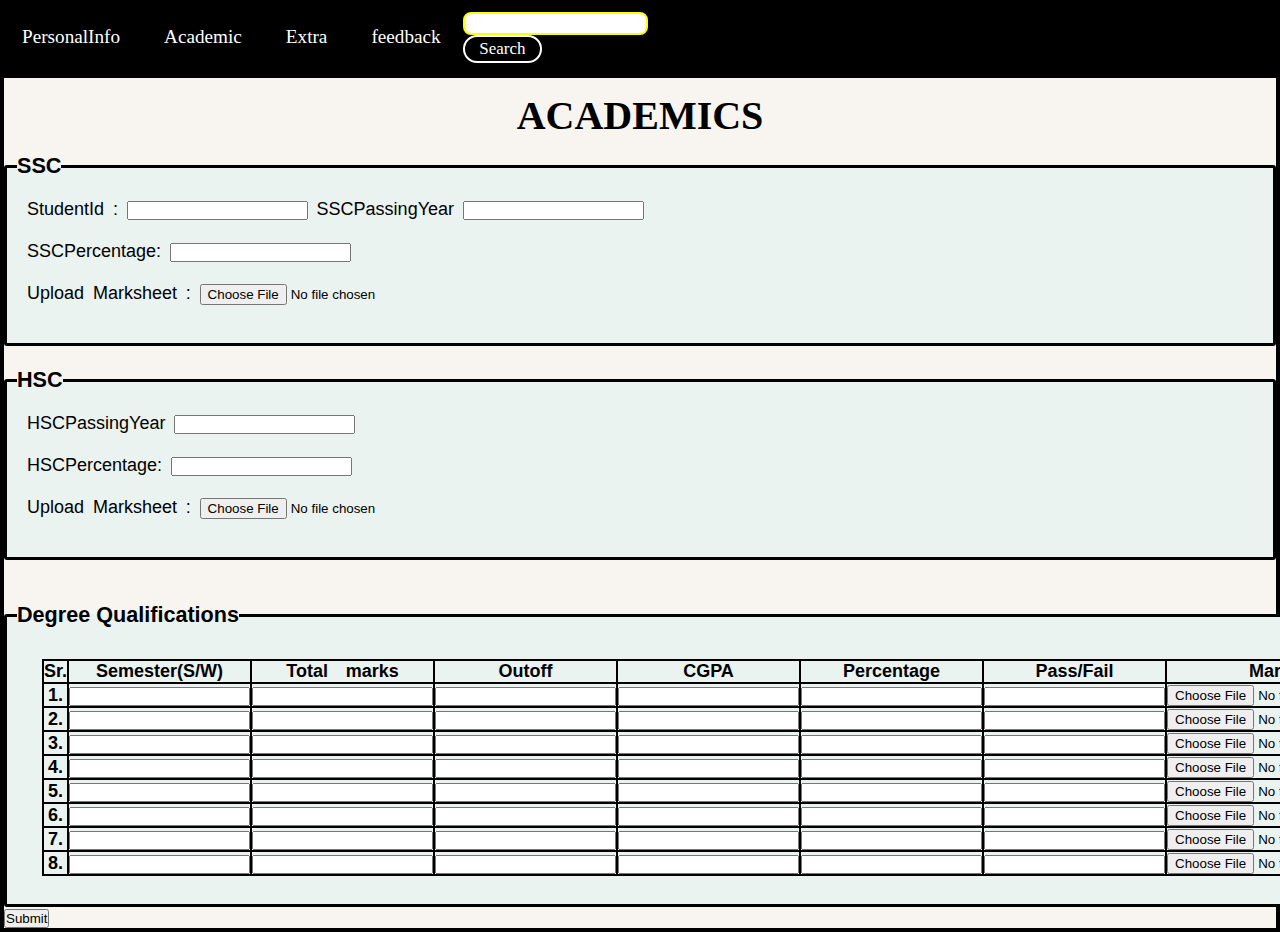
<file: T&P System/user/Academics.html>
<!DOCTYPE html>
<html lang="en">

<head>
  <meta charset="UTF-8" />
  <meta http-equiv="X-UA-Compatible" content="IE=edge" />
  <meta name="viewport" content="width=device-width, initial-scale=1.0" />
  <title>Academics</title>
  <link rel="stylesheet" href="academics.css">

</head>

<body>
  <section id="nav">
    <div id="navbar1">
      <nav id="navbar">

        <ul>
          <li class="item"><a href="PersonalInfo.html">PersonalInfo</a></li>
          <li class="item"><a href="Academics.html">Academic</a></li>
          <li class="item"><a href="ExActivi.html">Extra</a></li>
          <li class="item"><a href="feedbck.html">feedback</a></li>
        </ul>
        <div class="rightnav">
          <input type="text" name="search" id="search">
          <button class="btn2 btn-sm">Search</button>
        </div>

      </nav>
  </section>

  <section id="Academics">
    <form action="Academics.php" method="post">
      <h1 style="text-align:center">ACADEMICS</h1>
      <fieldset id="one" style="border-radius:3px ; border: 3px solid black;">
        <legend><label for="">
            <h4>SSC</h4>
          </label></legend>

     
        <div class="SSC_main">

          <label for="">StudentId : </label>
          <input type="text" name="StudentId" id="StudentId">

          <label for="">SSCPassingYear</label>
          <input type="text" name="SSCPassingYear" id="SSCPassingYear">
          <br><br>
          <label for="">SSCPercentage:</label>
          <input type="number" name="SSCPercentage" id="SSCPercentage">
          <br><br>

          <label for="">Upload Marksheet :</label>
          <input type="file" name="SSCMarksheet" id="SSCMarksheet">
      </fieldset>
      </div>
      <br>
      <fieldset id="sec" style="border-radius:3px ; border: 3px solid black;">
        <legend><label for="">
            <h4>HSC</h4>
          </label></legend>
        <div class="HSC_main">

          <label for="">HSCPassingYear</label>
          <input type="number" name="HSCPassingYear" id="HSCPassingYear">
          <br><br>
          <label for="">HSCPercentage:</label>
          <input type="number" name="HSCPercentage" id="HSCPercentage">
          <br><br>
          <label for="">Upload Marksheet :</label>
          <input type="file" name="HSCMarksheet" id="HSCMarksheet">
      </fieldset>

      </div>
      <br><br>
      <fieldset id="third" style="border-radius:3px ; border: 3px solid black;">
        <legend>
          <h4> <label for=""> Degree Qualifications</label></h4>
        </legend>
        <table>

          <tr>
            <th> Sr.</th><br>
            <th> Semester(S/W) <br></th>
            <th> Total marks</th>
            <th> Outoff </th>
            <th> CGPA </th>
            <th> Percentage</th>
            <th> Pass/Fail</th>
            <th>Marksheet</th>
          </tr>

          <tr>
            <th>1.</th>
            <th> <input type="text" name="Sem1" id="Sem1"> </th>
            <th> <input type="number" name="Totalmark1" id="Totalmark1"> </th>
            <th> <input type="number" name="Obtain1" id="Obtain1"> </th>
            <th> <input type="number" name="CGPA1" id="CGPA1"> </th>
            <th> <input type="number" name="Percentage1" id="Percentage1"> </th>
            <th> <input type="text" name="Result1" id="Result1"> </th>
            <th> <input type="file" name="Marksheet1" placeholder="Upload" id="Marksheet1"> </th>
          </tr>

          <tr>
            <th>2.</th>
            <th> <input type="text" name="Sem2" id="Sem2"> </th>
            <th> <input type="number" name="Totalmark2" id="Totalmark2"> </th>
            <th> <input type="number" name="Obtain2" id="Obtain2"> </th>
            <th> <input type="number" name="CGPA2" id="CGPA2"> </th>
            <th> <input type="number" name="Percentage2" id="Percentage2"> </th>
            <th> <input type="text" name="Result2" id="Result2"> </th>
            <th> <input type="file" name="Marksheet2" placeholder="Upload" id="Marksheet2"> </th>
          </tr>


          <tr>
            <th>3.</th>
            <th> <input type="text" name="Sem3" id="Sem3"> </th>
            <th> <input type="number" name="Totalmark3" id="Totalmark3"> </th>
            <th> <input type="number" name="Obtain3" id="Obtain3"> </th>
            <th> <input type="number" name="CGPA3" id="CGPA3"> </th>
            <th> <input type="number" name="Percentage3" id="Percentage3"> </th>
            <th> <input type="text" name="Result3" id="Result3"> </th>
            <th> <input type="file" name="Marksheet3" placeholder="Upload" id="Marksheet3"> </th>
          </tr>


          <tr>
            <th>4.</th>
            <th> <input type="text" name="Sem4" id="Sem4"> </th>
            <th> <input type="number" name="Totalmark4" id="Totalmark4"> </th>
            <th> <input type="number" name="Obtain4" id="Obtain4"> </th>
            <th> <input type="number" name="CGPA4" id="CGPA4"> </th>
            <th> <input type="number" name="Percentage4" id="Percentage4"> </th>
            <th> <input type="text" name="Result4" id="Result4"> </th>
            <th> <input type="file" name="Marksheet4" placeholder="Upload" id="Marksheet4"> </th>
          </tr>


          <tr>
            <th>5.</th>
            <th> <input type="text" name="Sem5" id="Sem5"> </th>
            <th> <input type="number" name="Totalmark5" id="Totalmark5"> </th>
            <th> <input type="number" name="Obtain5" id="Obtain5"> </th>
            <th> <input type="number" name="CGPA5" id="CGPA1"> </th>
            <th> <input type="number" name="Percentage5" id="Percentage5"> </th>
            <th> <input type="text" name="Result5" id="Result5"> </th>
            <th> <input type="file" name="Marksheet5" placeholder="Upload" id="Marksheet5"> </th>
          </tr>

          <tr>
            <th>6.</th>
            <th> <input type="text" name="Sem6" id="Sem6"> </th>
            <th> <input type="number" name="Totalmark6" id="Totalmark6"> </th>
            <th> <input type="number" name="Obtain6" id="Obtain6"> </th>
            <th> <input type="number" name="CGPA6" id="CGPA6"> </th>
            <th> <input type="number" name="Percentage6" id="Percentage6"> </th>
            <th> <input type="text" name="Result6" id="Result6"> </th>
            <th> <input type="file" name="Marksheet6" placeholder="Upload" id="Marksheet6"> </th>
          </tr>


          <tr>
            <th>7.</th>
            <th> <input type="text" name="Sem7" id="Sem7"> </th>
            <th> <input type="number" name="Totalmark7" id="Totalmark7"> </th>
            <th> <input type="number" name="Obtain7" id="Obtain7"> </th>
            <th> <input type="number" name="CGPA7" id="CGPA7"> </th>
            <th> <input type="number" name="Percentage7" id="Percentage7"> </th>
            <th> <input type="text" name="Result7" id="Result7"> </th>
            <th> <input type="file" name="Marksheet7" placeholder="Upload" id="Marksheet7"> </th>
          </tr>

          <tr>
            <th>8.</th>
            <th> <input type="text" name="Sem8" id="Sem8"> </th>
            <th> <input type="number" name="Totalmark8" id="Totalmark8"> </th>
            <th> <input type="number" name="Obtain8" id="Obtain8"> </th>
            <th> <input type="number" name="CGPA8" id="CGPA8"> </th>
            <th> <input type="number" name="Percentage8" id="Percentage8"> </th>
            <th> <input type="text" name="Result8" id="Result8"> </th>
            <th> <input type="file" name="Marksheet8" placeholder="Upload" id="Marksheet8"> </th>
          </tr>

        </table>
      </fieldset>
      <button class="btn3 btn-sm" type="submit" value="submit">Submit</button>

    </form>
  </section>
</body>

</html>
</file>
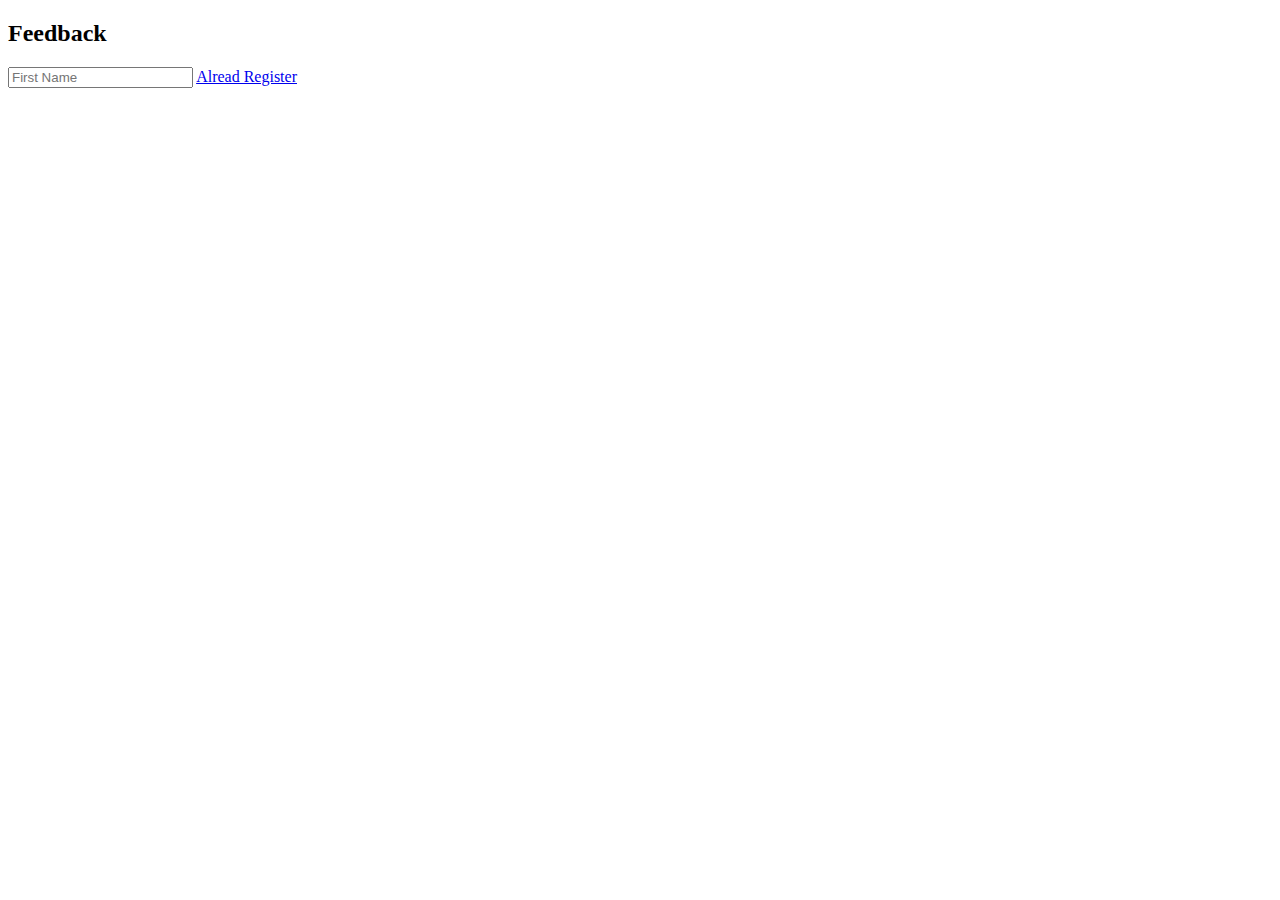
<file: T&P System/user/ajay.html>
<!DOCTYPE html>
<html lang="en">
<head>
    <meta charset="UTF-8">
    <meta http-equiv="X-UA-Compatible" content="IE=edge">
    <meta name="viewport" content="width=device-width, initial-scale=1.0">
    <title>Document</title>
</head>
<body>
    <form action="Feedback.php" method="post">
     

        <h2>Feedback</h2>

        <div id="input1">
            <input type="text" name="Feedback" id="FirstName" placeholder="First Name">
            <a href="login.html" id="ar" target="_blank">Alread Register</a>
        </div>
    </form>
    
</body>
</html>
</file>
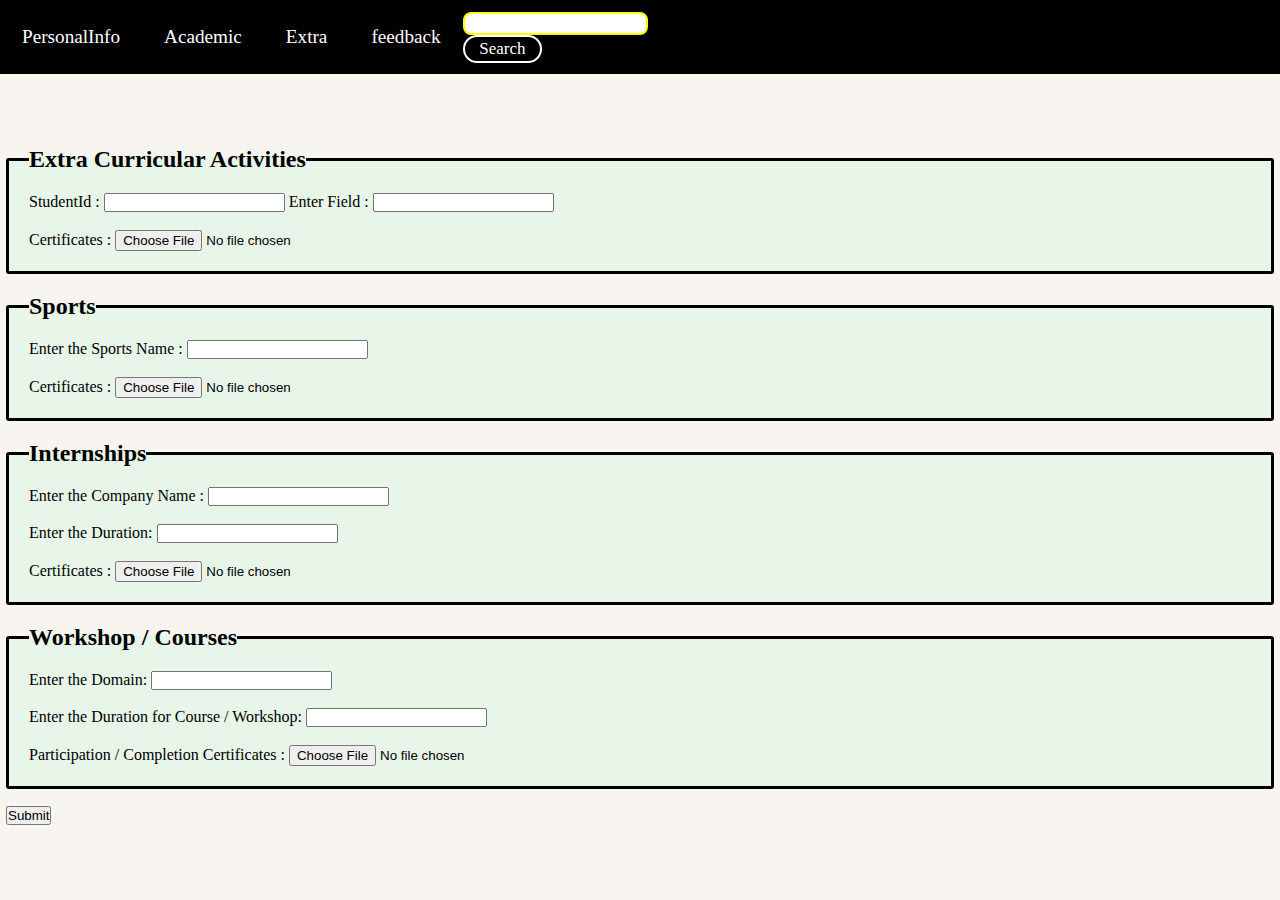
<file: T&P System/user/ExActivi.html>
<!DOCTYPE html>
<html lang="en">

<head>
  <meta charset="UTF-8" />
  <meta http-equiv="X-UA-Compatible" content="IE=edge" />
  <meta name="viewport" content="width=device-width, initial-scale=1.0" />
  <title>Extra Curicular Activities</title>
  <link rel="stylesheet" href="ExActivi.css" />
</head>

<body>
  <section>
    <div id="navbar1">
      <nav id="navbar">

        <ul>
          <li class="item"><a href="PersonalInfo.html">PersonalInfo</a></li>
          <li class="item"><a href="Academics.html">Academic</a></li>
          <li class="item"><a href="ExActivi.html">Extra</a></li>
          <li class="item"><a href="feedbck.html">feedback</a></li>
        </ul>
        <div class="rightnav">
          <input type="text" name="search" id="search">
          <button class="btn2 btn-sm">Search</button>
        </div>

      </nav>
  </section>

  <section id="container">
<form action="Activity.php" method="post">
    <div class="First_page">
      <fieldset style="border-radius: 3px; border: 3px solid black">

        <legend>
          <h2><label for=""> Extra Curricular Activities</label></h2>
        </legend>
        <label for="">StudentId : </label> <input type="text" name="StudentId" id="StudentId">

        <label for=""> Enter Field : </label>
        <input type="text" name="ExtraField" id=""/>
        <br/><br/>

        <label for="">Certificates : </label>
        <input type="file" name="ExtraCertificate" id=""/>

      </fieldset>
    </div>


    <div class="Second_page">
      <fieldset style="border-radius: 3px; border: 3px solid black">

        <legend>
          <h2><label for=""> Sports</label></h2>
        </legend>

        Enter the Sports Name : <input type="text" name="Sport" id=""/>
        <br /><br/>

        <label for="">Certificates : </label>
        <input type="file" name="SportCertificate" id=""/>

      </fieldset>
    </div>


    <div class="Third_page">
      <fieldset style="border-radius: 3px; border: 3px solid black">

        <legend>
          <h2><label for=""> Internships</label></h2>
        </legend>

        Enter the Company Name : <input type="text" name="InternshipCompany" id=""/>
        <br /><br />
        Enter the Duration: <input type="number" name="InternshipDuration" id=""/>
        <br /><br />

        <label for="">Certificates : </label>
        <input type="file" name="InternshipCertificate" id=""/>

      </fieldset>
    </div>


    <div class="Fourth_page">
      <fieldset style="border-radius: 3px; border: 3px solid black">

        <legend>
          <h2><label for="">Workshop / Courses </label></h2>
        </legend>

        Enter the Domain: <input type="text" name="WorkshopDomain" id=""/>
        <br /><br />
        Enter the Duration for Course / Workshop:
        <input type="number" name="WorkshopDuration" id=""/>
        <br /><br />

        <label> Participation / Completion Certificates :</label>
        <input type="file" name="WorkshopCertificate" id=""/>

      </fieldset>
    </div>
    <button class="btn3 btn-sm" type="submit" value="submit">Submit</button>

  </form>
  </section>
</body>

</html>
</file>
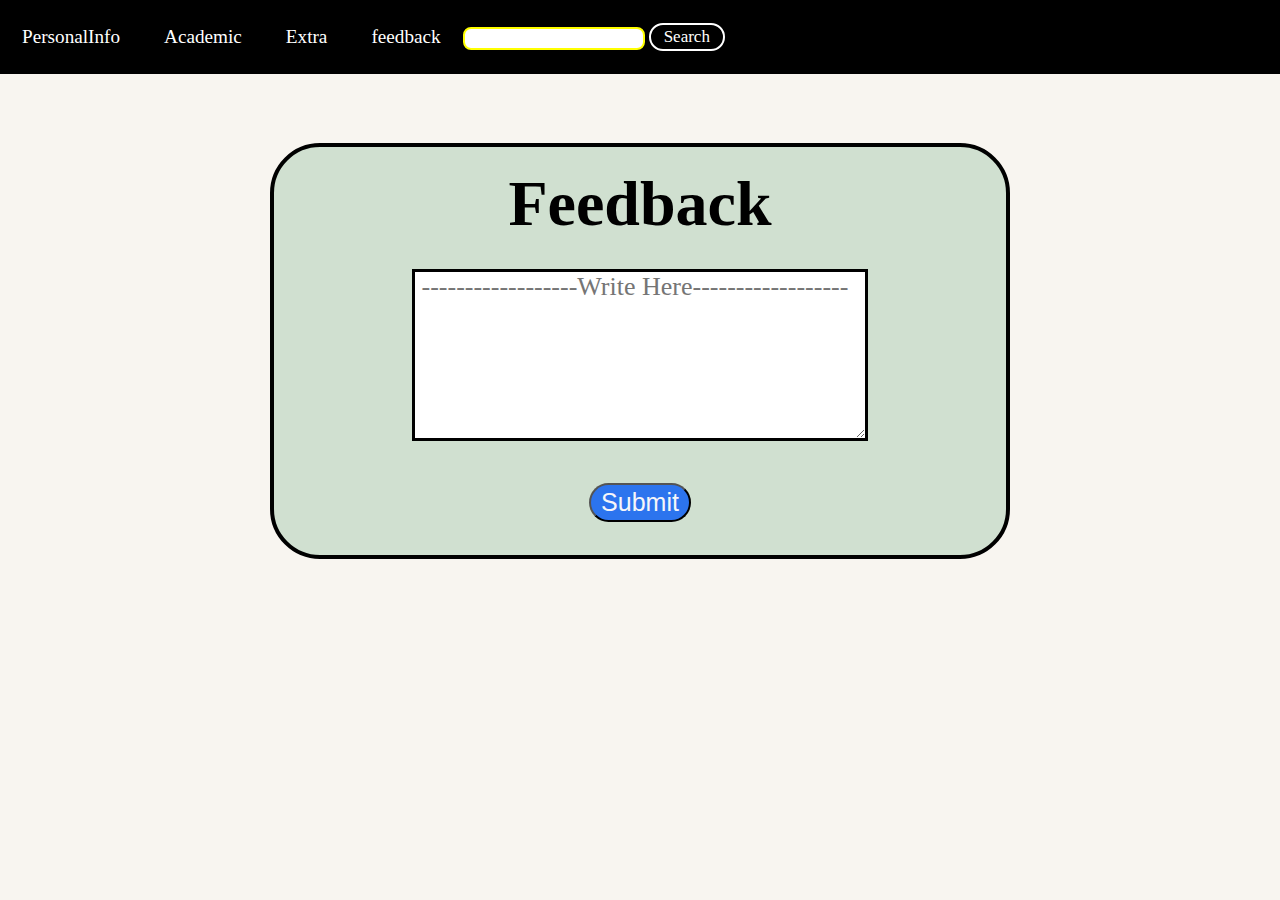
<file: T&P System/user/feedbck.html>
<!DOCTYPE html>
<html lang="en">

<head>
    <meta charset="UTF-8">
    <meta http-equiv="X-UA-Compatible" content="IE=edge">
    <meta name="viewport" content="width=device-width, initial-scale=1.0">
    <title>Feedback</title>
    <link rel="stylesheet" href="feedb.css">


</head>

<body>
    <section>
        <div id="navbar1">
            <nav id="navbar">

                <ul>
                    <li class="item"><a href="PersonalInfo.html">PersonalInfo</a></li>
                    <li class="item"><a href="Academics.html">Academic</a></li>
                    <li class="item"><a href="ExActivi.html">Extra</a></li>
                    <li class="item"><a href="feedbck.html">feedback</a></li>
                </ul>
                <div class="rightnav">
                    <input type="text" name="search" id="search">
                    <button class="btn2 btn-sm">Search</button>
                </div>

            </nav>
    </section>
    <section id="feedback">
        <div class="first">
            <form action="Feedback.php" method="post">
                <h1>Feedback</h1>
                <label for="">
                    <textarea name="Feedback" id="Feedback" style="height: 166px;
             width: 450px;" placeholder=" ------------------Write Here------------------"></textarea>
           
            </label> <br><br><br>
            <button class="btn3 btn-sm" type="submit" value="submit">Submit</button>
        </form>
        </div>
    </section>


</body>

</html>
</file>
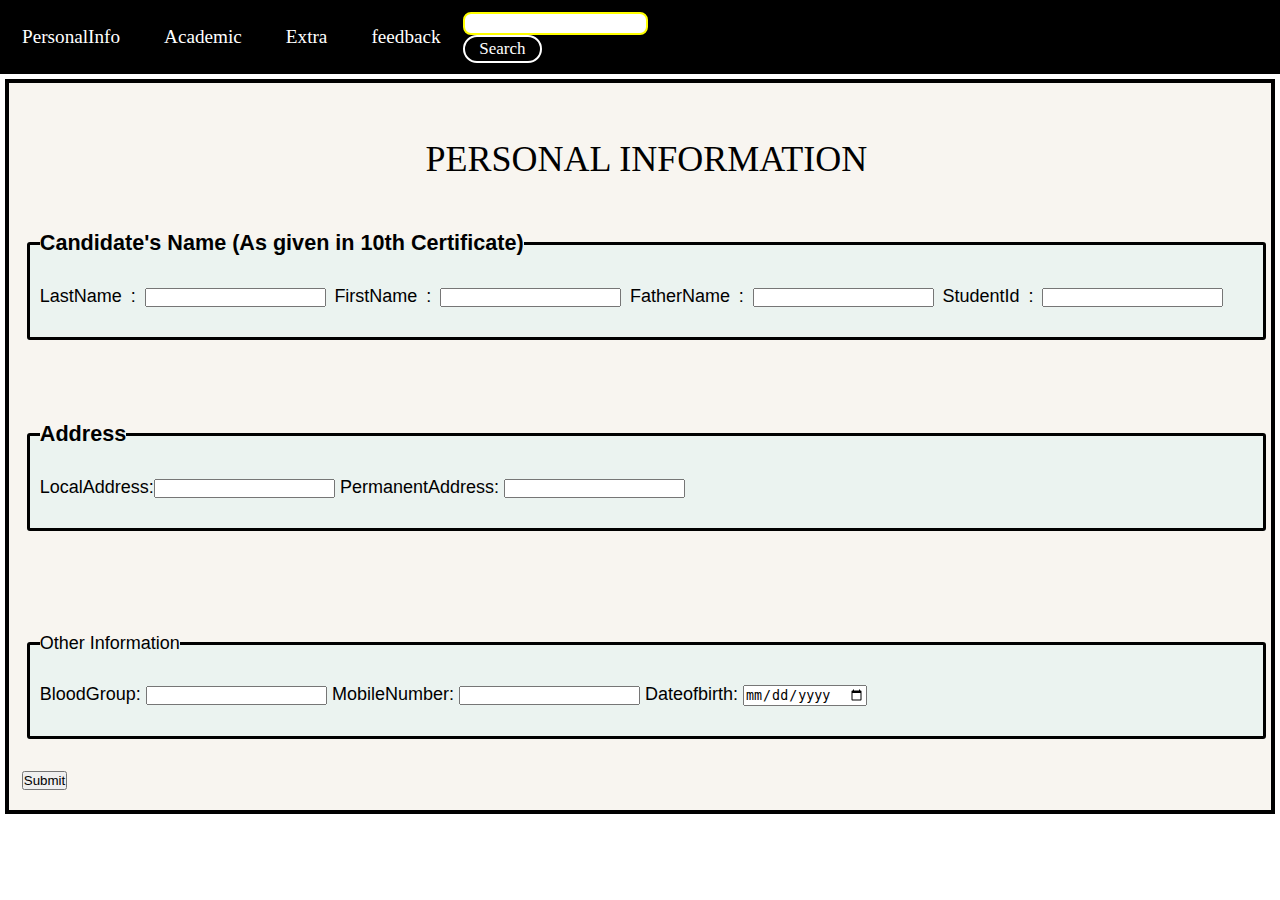
<file: T&P System/user/PersonalInfo.html>
<!DOCTYPE html>
<html lang="en">

<head>
    <meta charset="UTF-8">
    <meta http-equiv="X-UA-Compatible" content="IE=edge">
    <meta name="viewport" content="th=device-th, initial-scale=1.0">
    <link rel="stylesheet" href="Personalinfo.css">
    <title>Personal Information</title>

</head>

<body>
    <section>
        <div id="navbar1">
            <nav id="navbar">
                <ul>
                    <li class="item"><a href="PersonalInfo.html">PersonalInfo</a></li>
                    <li class="item"><a href="Academics.html">Academic</a></li>
                    <li class="item"><a href="ExActivi.html">Extra</a></li>
                    <li class="item"><a href="feedbck.html">feedback</a></li>
                </ul>
                <div class="rightnav">
                    <input type="text" name="search" id="search">
                    <button class="btn2 btn-sm">Search</button>
                </div>

            </nav>
    </section>


    <section id="container">
        <form action="Personalinfo.php" method="post">

        </div>
        <h1 style="text-align:center">PERSONAL INFORMATION</h1>
        <fieldset id="one" style="border-radius:3px ; border: 3px solid black;">
            <legend><label for="">
                    <h4>Candidate's Name (As given in 10th Certificate)</h4>
                </label></legend>
            <div class="SSC_main">

                <label for="">LastName : </label> <input type="text" name="LastName" id="LastName">
                <label for="">FirstName :</label> <input type="text" name="FirstName" id="FirstName">
                <label for="">FatherName : </label> <input type="text" name="FatherName" id="FatherName">
                <label for="">StudentId : </label> <input type="text" name="StudentId" id="StudentId">
        </fieldset>
        </div>
        <br>


        <fieldset id="sec" style="border-radius:3px ; border: 3px solid black;">
            <legend><label for="">
                    <h4>Address</h4>
                </label></legend>
            <div>

                <label>LocalAddress:<input type="text" name="LocalAddress" id="">
                     PermanentAddress: <input type="text" name=" PermanentAddress" id="">


        </fieldset>
        </div>
        <br><br>


        <fieldset id="third" style="border-radius:3px ; border: 3px solid black;">
            <legend><label for="">Other Information</label></legend>
            <label for="">BloodGroup: <input type="text" name="BloodGroup" id=""> </label>
            <label for="">MobileNumber: <input type="number" name="MobileNumber" id=""> </label>
            <label for=""> Dateofbirth: <input type="date" name="Dateofbirth" id=""> </label>
        </fieldset>
        <button class="btn3 btn-sm" type="submit" value="submit">Submit</button>
    </form>
    </section>
</body>

</html>
</file>
<file: T&P System/user/academics.css>
*{
    margin: 0px;
    padding: 0px;
}


html{
    scroll-behavior: smooth;
}


    #navbar{
        display: flex;
        align-items: center;
        position:sticky;
        cursor: pointer;
        top: 0%;
        height: 74px;
    
    }
    
    .btn2{
        padding: 0px 13px;
        background: transparent;
        color: white;
        font-family: 'Baloo Bhai 2', cursive;
        font-size: 17px;
        border-radius: 16px;
        width: 30%;
        height: 28px;
        border: 2px solid white;
        cursor: pointer;
    }
    
    #search{
        border-radius: 8px;
        border: 2px solid yellow;
        font-size: 14px;
        height: 19px;
    }
    
    #rightnav{
        text-align: right;
    }
    
    
    /* Navigation Bar  list Styling */
    
    
    #navbar::before{
        content: "";
        background-color: black;
        position: absolute;
        top: 0px;
        left: 0px;
        height: 100%;
        width: 100%;
        z-index: -1;
        opacity: 1;
    
    
    }
    
    
    #navbar ul{
        display: flex;
        font-family: 'Baloo Bhai 2', cursive;
        
    }
    
    
    #navbar ul li{
       
       list-style: none;
       font-size: 1.2rem;
       width: 50%;
        
    }
    
    #navbar ul li a{
       color: white;
       display:block;
       padding: 3px 22px;    
       border-radius: 20px;
       text-decoration: none;
    }
    
    #navbar ul li a:hover{
        color: black;
        background-color: white;
     }



.SSC_main {
    padding: 10px;
    margin-right: 40vw;
    word-spacing: 0.3vw;
}

h1 {
    text-align: center;
    font-family: Cambria, Cochin, Georgia, Times, 'Times New Roman', serif;
    padding: 2px;
    margin: 12px;
    font-size: 40px;
}


#one,
#sec,
#third {
    background-color: rgb(235, 243, 240);
    padding: 10px 10px;
    padding-bottom: 28px;
}


.HSC_main {
    padding: 10px;
    margin-right: 40vw;
    word-spacing: 0.3vw;


}


#Academics {
    font-size: large;
    font-family: Verdana, Geneva, Tahoma, sans-serif;
    text-decoration: none;
    background-color: rgb(248, 245, 240);
    border: 4px solid black;

}

.one {
    border: 2px solid black;
}


table,
th,
td {
    border: 2px solid black;
    border-collapse: collapse;
    word-spacing: 1vw;
    margin-left: 25px;

}


h4 {
    font-size: larger;
}


title {
    font-family: Cambria, Cochin, Georgia, Times, 'Times New Roman', serif;
}


table {
    border-collapse: collapse;
    word-spacing: 1vw;
}
</file>
<file: T&P System/user/ExActivi.css>
* {
    padding: 0px;
    margin: 0px;
}

html {
    scroll-behavior: smooth;
    background-color: rgb(248, 245, 240);
}


#navbar {
    display: flex;
    align-items: center;
    position: sticky;
    cursor: pointer;
    top: 0%;
    height: 74px;

}

.btn2 {
    padding: 0px 13px;
    background: transparent;
    color: white;
    font-family: 'Baloo Bhai 2', cursive;
    font-size: 17px;
    border-radius: 16px;
    width: 30%;
    height: 28px;
    border: 2px solid white;
    cursor: pointer;
}

#search {
    border-radius: 8px;
    border: 2px solid yellow;
    font-size: 14px;
    height: 19px;
}

#rightnav {
    text-align: right;
}


/* Navigation Bar  list Styling */


#navbar::before {
    content: "";
    background-color: black;
    position: absolute;
    top: 0px;
    left: 0px;
    height: 100%;
    width: 100%;
    z-index: -1;
    opacity: 1;


}


#navbar ul {
    display: flex;
    font-family: 'Baloo Bhai 2', cursive;

}


#navbar ul li {

    list-style: none;
    font-size: 1.2rem;
    width: 50%;

}

#navbar ul li a {
    color: white;
    display: block;
    padding: 3px 22px;
    border-radius: 20px;
    text-decoration: none;
}

#navbar ul li a:hover {
    color: black;
    background-color: white;
}

#container {
    padding: 15px 2px;
    margin: 40px 4px;
}

.First_page {
    padding: 2px 0px;
    margin: 15px 0px;
}

.Second_page {
    padding: 2px 0px;
    margin: 15px 0px;
}


.Third_page {
    padding: 2px 0px;
    margin: 15px 0px;
}


.Fourth_page {
    padding: 2px 0px;
    margin: 15px 0px;
}

fieldset{
    background-color: #e8f5e9;
    padding: 20px;
}
</file>
<file: T&P System/user/feedb.css>
*{
    margin: 0PX;
    padding: 0PX;
    
}

.first{
    border: 4px solid black;
    border-radius: 50px;
    text-align: center;
    margin: 69px 270px;
    padding: 20px;
    background-color: #d0e0d0;
    

   
}

#feedback{
    background-color: rgb(248, 245, 240);
}

label{
    font-family: Georgia, 'Times New Roman', Times, serif;
    font-style: italic;
    font-size: x-large;

}
.btn3{
    color: rgb(246, 246, 249);
    background-color: #2c74ee;
    border-radius: 7vw;
    font-size: 25px;
    text-align: center;
    cursor: pointer;
    padding: 3px 10px;
    margin-bottom: 13px;
}


h1{
    font-size:5vw;
}


textarea{
    font-size: 26px;
    font-family: Cambria, Cochin, Georgia, Times, 'Times New Roman', serif;
    margin-top: 28px;
    border: 3px solid black;
}


input{
    font-size: x-large;
    font-family:Cambria, Cochin, Georgia, Times, 'Times New Roman', serif;
}

html{
    scroll-behavior: smooth;
    background-color: rgb(248, 245, 240);
}


    #navbar{
        display: flex;
        align-items: center;
        position:sticky;
        cursor: pointer;
        top: 0%;
        height: 74px;
    
    }
    
    .btn2{
        padding: 0px 13px;
        background: transparent;
        color: white;
        font-family: 'Baloo Bhai 2', cursive;
        font-size: 17px;
        border-radius: 16px;
        width: 29%;
        height: 28px;
        border: 2px solid white;
        cursor: pointer;
    }
    
    #search{
        border-radius: 8px;
        border: 2px solid yellow;
        font-size: 14px;
        height: 19px;
    }
    
    #rightnav{
        text-align: right;
    }
    
    
    /* Navigation Bar  list Styling */
    
    
    #navbar::before{
        content: "";
        background-color: black;
        position: absolute;
        top: 0px;
        left: 0px;
        height: 100%;
        width: 100%;
        z-index: -1;
        opacity: 1;
    
    
    }
    
    
    #navbar ul{
        display: flex;
        font-family: 'Baloo Bhai 2', cursive;
        
    }
    
    
    #navbar ul li{
       
       list-style: none;
       font-size: 1.2rem;
       width: 50%;
        
    }
    
    #navbar ul li a{
       color: white;
       display:block;
       padding: 3px 22px;    
       border-radius: 20px;
       text-decoration: none;
    }
    
    #navbar ul li a:hover{
        color: black;
        background-color: white;
     }
</file>
<file: T&P System/user/Personalinfo.css>
*{
    padding: 0px;
    margin: 0px;
  }

  html{
    scroll-behavior: smooth;
}


    #navbar{
        display: flex;
        align-items: center;
        position:sticky;
        cursor: pointer;
        top: 0%;
        height: 74px;
    
    }
    
    .btn2{
        padding: 0px 13px;
        background: transparent;
        color: white;
        font-family: 'Baloo Bhai 2', cursive;
        font-size: 17px;
        border-radius: 16px;
        width: 30%;
        height: 28px;
        border: 2px solid white;
        cursor: pointer;
    }
    
    #search{
        border-radius: 8px;
        border: 2px solid yellow;
        font-size: 14px;
        height: 19px;
    }
    
    #rightnav{
        text-align: right;
    }
    
    
    /* Navigation Bar  list Styling */
    
    
    #navbar::before{
        content: "";
        background-color: black;
        position: absolute;
        top: 0px;
        left: 0px;
        height: 100%;
        width: 100%;
        z-index: -1;
        opacity: 1;
    
    
    }
    
    
    #navbar ul{
        display: flex;
        font-family: 'Baloo Bhai 2', cursive;
        
    }
    
    
    #navbar ul li{
       
       list-style: none;
       font-size: 1.2rem;
       width: 50%;
        
    }
    
    #navbar ul li a{
       color: white;
       display:block;
       padding: 3px 22px;    
       border-radius: 20px;
       text-decoration: none;
    }
    
    #navbar ul li a:hover{
        color: black;
        background-color: white;
     }




.SSC_main{
padding: 0px;
/* margin-right: 40vw; */
word-spacing: 0.3vw;
}

h1{
    margin-top: 35px;
    text-align: center;
    font-weight: 100;
    font-family:  'Baloo Bhai 2', cursive;
    padding: 20px 2px;
}

#one , #sec , #third{
    background-color: rgb(235, 243, 240);
    padding: 30px 10px;
    margin: 30px 5px;
}
.HSC_main{
padding: 0px;
margin-right: 40vw;
word-spacing: 1vw;


}
 #container{
font-size: large;
font-family: Verdana, Geneva, Tahoma, sans-serif;
padding-left: 1vw;
margin: 5px;
padding-bottom: 20px; 
background-color:rgb(248, 245, 240);
border: 4px solid black;
} 



h4{
font-size: larger;
}
title{
font-family:Cambria, Cochin, Georgia, Times, 'Times New Roman', serif;
}
table{
border-collapse: collapse;
word-spacing: 1vw;
}
</file>
